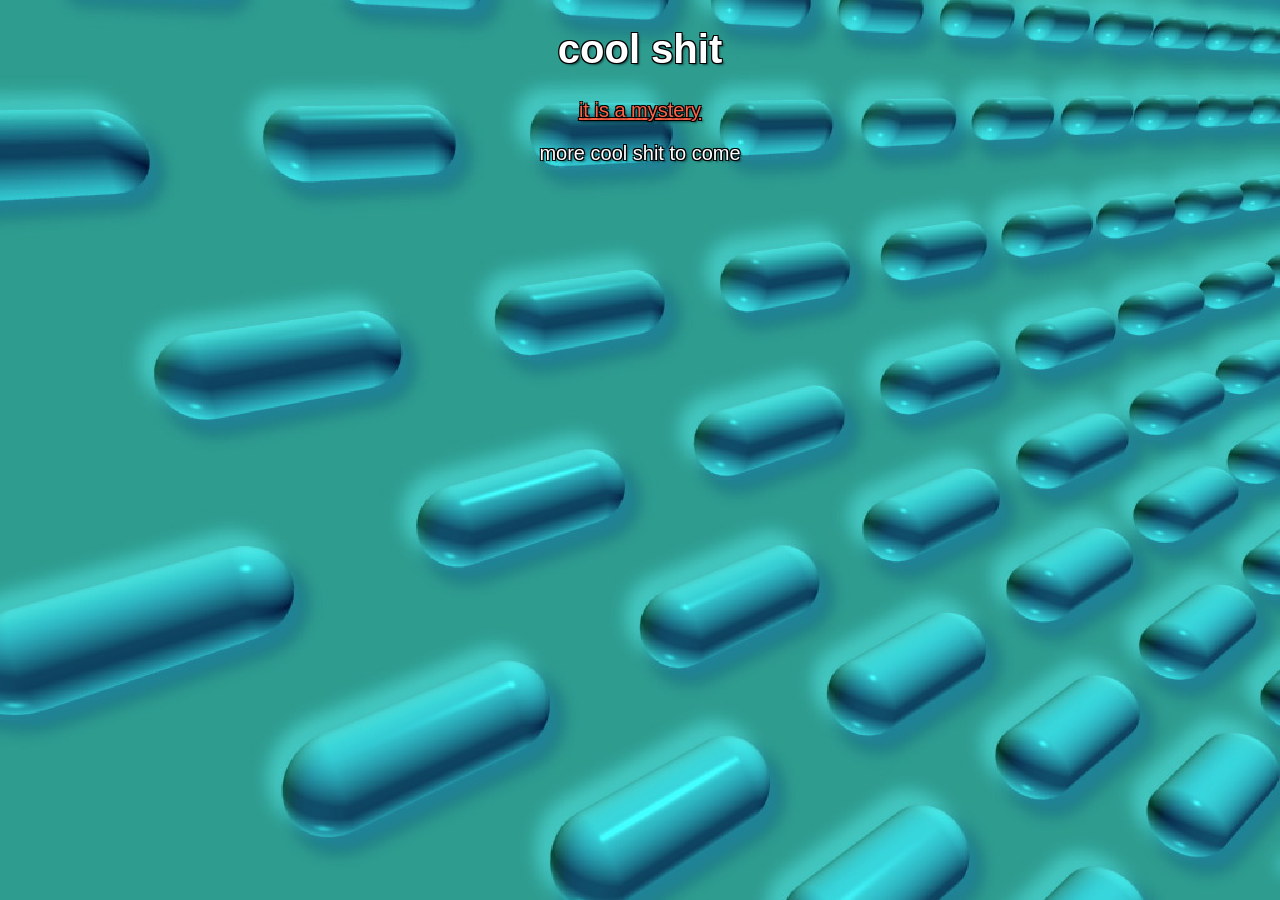
<file: cool.html>
<!DOCTYPE html>
<head>
	<link rel="apple-touch-icon" sizes="180x180" href="icons/apple-touch-icon.png">
	<link rel="icon" type="image/png" sizes="32x32" href="icons/favicon-32x32.png">
	<link rel="icon" type="image/png" sizes="16x16" href="icons/favicon-16x16.png">
	<link rel="manifest" href="icons/site.webmanifest">
	<link rel="shortcut icon" href="icons/favicon.ico">
	<meta name="msapplication-TileColor" content="#da532c">
	<meta name="msapplication-config" content="icons/browserconfig.xml">
	<meta name="theme-color" content="#ffffff">
	<title>cool shit</title>
	<style>
		body {
			background-image: url("capsule.jpg");
		}
	</style>
	<link rel="stylesheet" href="style.css">
</head>
<body>
	<h1>cool shit</h1>
	<p><a href="tomoko.html">it is a mystery</a></p>
	<p>more cool shit to come</p>
</body>
</file>
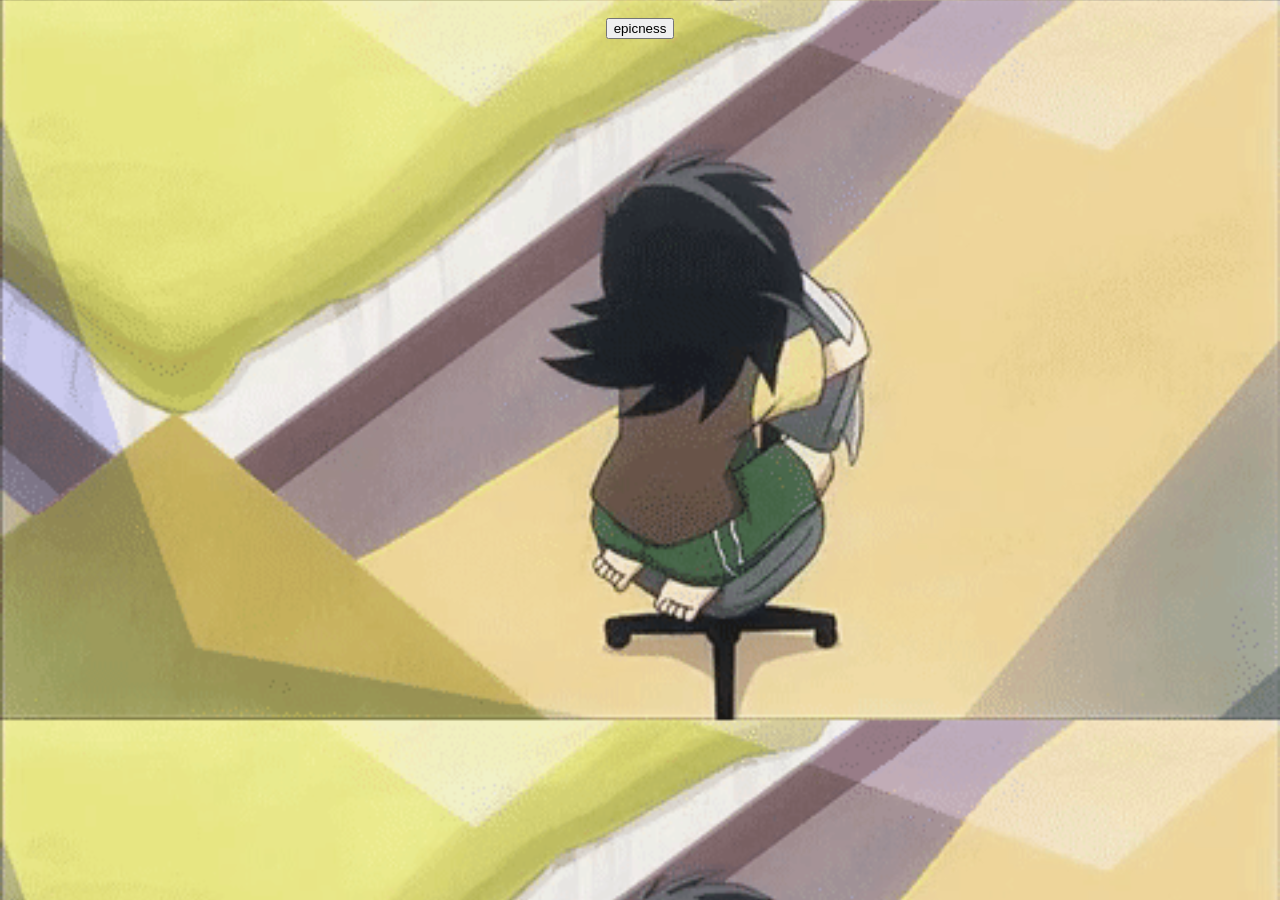
<file: tomoko.html>
<!DOCTYPE html>
<head>
	<link rel="apple-touch-icon" sizes="180x180" href="icons/apple-touch-icon.png">
	<link rel="icon" type="image/png" sizes="32x32" href="icons/favicon-32x32.png">
	<link rel="icon" type="image/png" sizes="16x16" href="icons/favicon-16x16.png">
	<link rel="manifest" href="icons/site.webmanifest">
	<link rel="shortcut icon" href="icons/favicon.ico">
	<meta name="msapplication-TileColor" content="#da532c">
	<meta name="msapplication-config" content="icons/browserconfig.xml">
	<meta name="theme-color" content="#ffffff">
	<title>it is a mystery</title>
	<style>
		body{
			margin:0;
		    background-image: url("tomoko.gif");
			background-position: center top;
			background-size: 100% auto;
			text-align: center;
		}
	</style>
	<script>
		window['libopenmpt'] = {};
		libopenmpt.locateFile = function (filename) {
			return filename;
		};
		libopenmpt.onRuntimeInitialized = function () {
			if (document.referrer) {
				init();
				path = "https://api.modarchive.org/downloads.php?moduleid=37049#christms.xm";
				if (player != undefined) {
					player.load(path, afterLoad.bind(this, path));
				}
			}
			else {
				document.getElementById('button').style.visibility = "visible";
			}
			var player;
			function init() {
				if (player == undefined) {
					player = new ChiptuneJsPlayer(new ChiptuneJsConfig(-1));
				}
				else {
					player.stop();
					player = undefined;
				}
			};
			function afterLoad(path, buffer) {
				player.play(buffer);
			};
			document.getElementById('button').onclick = function() {
				init();
				path = "https://api.modarchive.org/downloads.php?moduleid=37049#christms.xm";
				if (player != undefined) {
					player.load(path, afterLoad.bind(this, path));
				}
				document.getElementById('button').style.visibility = "hidden";
			};
		}
	</script>
	<script src="libopenmpt.js"></script>
	<script src="chiptune2.js"></script>
</head>
<body id="body">
	<br>
	<input id="button" type="submit" name="button" value="epicness" style="visibility: hidden;">
</body>
</file>
<file: style.css>
body {
	text-align: center;
	background-size: 100% auto;
	background-position: top center;
	background-repeat: repeat;
	image-rendering: pixelated;
	text-shadow: -1px -1px 0px #000000, 1px 1px 0px #000000, -1px 1px 0px #000000, 1px -1px 0px #000000, 2px 2px 2px rgba(0, 0, 0, 0.5);
	font-family: "Comic Sans MS", "Comic Sans", "Chalkboard", "ChalkboardSE-Regular", sans-serif;
	color: white;
}
p {
	font-size: 20px;
}
h1 {
	font-size: 40px;
}
a {
	color: tomato;
}
img {
	box-shadow: 2px 2px 2px rgba(0, 0, 0, 0.5);
}
input[type=submit] {
	background-color: white;
	color: black;
	border: 1px solid black;
	padding: 1px 7px;
	font-family: "Comic Sans MS", "Comic Sans", cursive;
	box-shadow: 2px 2px 2px rgba(0, 0, 0, 0.5);
}
</file>
